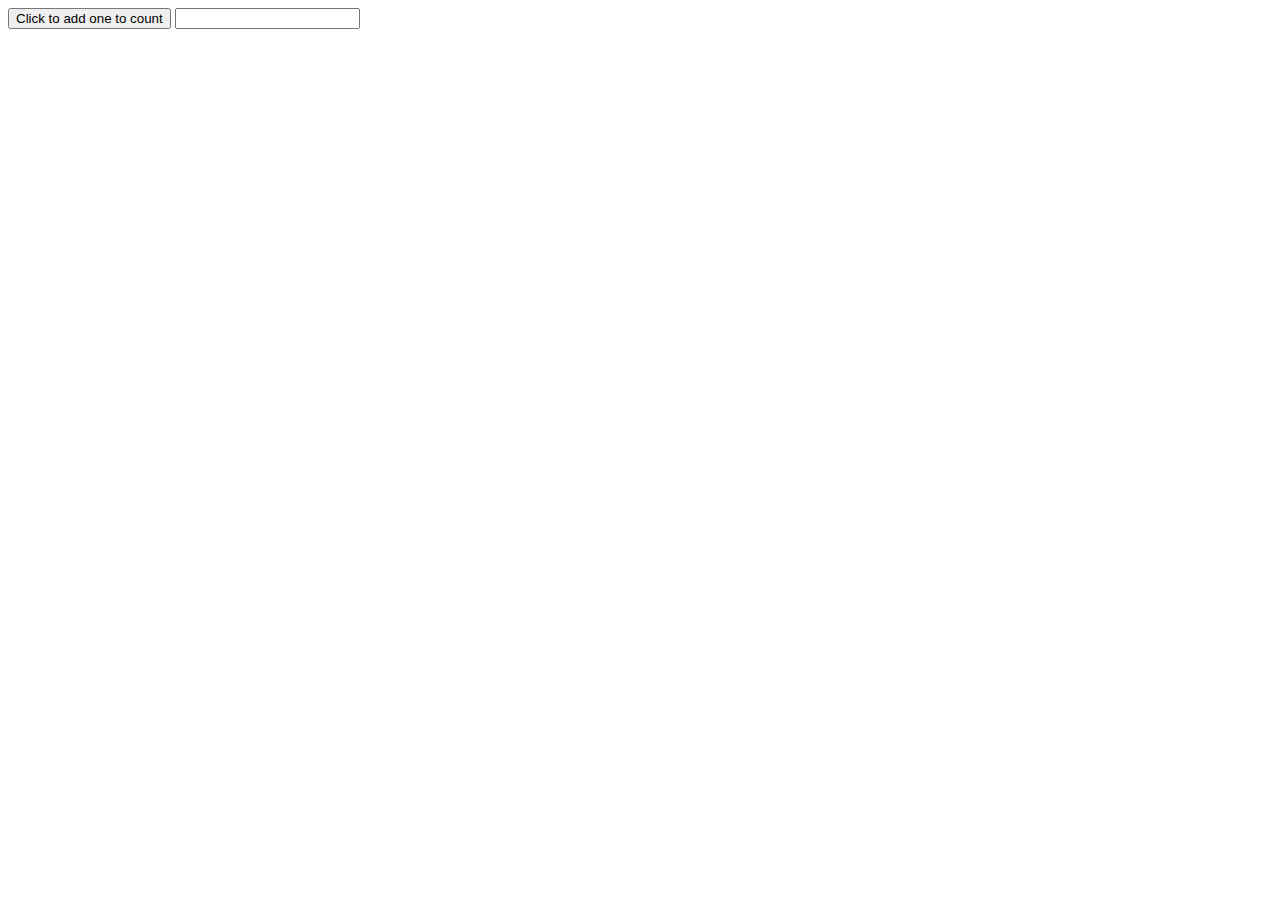
<file: 2016/M3/3 sass MIGHT NOT NEED/index.htm>
<!DOCTYPE html>
<html lang="en">
<head>
	<meta charset="UTF-8">
	<title>Document</title>
	<script src="js/jquery.min.js"></script>
</head>
<body>
	

	<button id="toggle" data-count="0"> Click to add one to count</button>
	<input id="counter"></input>
	
	<script>
		$("#toggle").click(function(){
			var toggle = $(this).data();
			toggle.count = toggle.count + 1;
			var counter = $("#counter").val(toggle.count);	
		});
	</script>
</body>
</html>
</file>
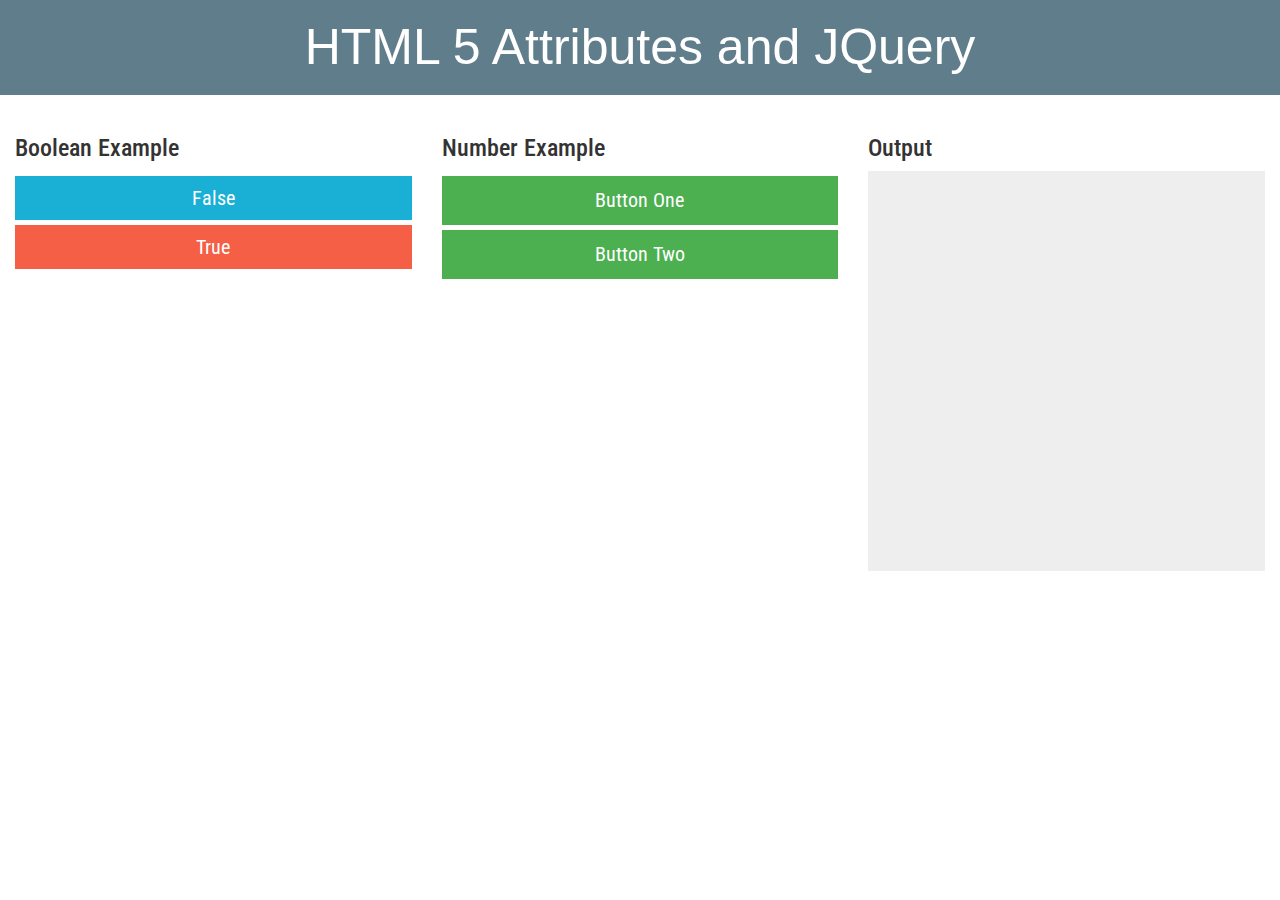
<file: 2016/M3/code/1 html5 data attributes/2_html_data_attributes_js.htm>
<!DOCTYPE html>
<html lang="en">
<head>
	<meta charset="UTF-8">
	<title>HTML Data Attributes</title>	
	<script src="js/jquery.min.js"></script>	
	<link href='https://fonts.googleapis.com/css?family=Roboto+Condensed:400,700' rel='stylesheet' type='text/css'>
	<link rel="stylesheet" href="css/bootstrap.min.css">
	<script src="js/bootstrap.min.js"></script>
	<link rel="stylesheet" href="css/site.css">
	<link rel="stylesheet" href="css/site-js.css">
	<script src="js/html_data_attributes_scripts.js"></script>
	
	<style>
		a[data-loggedin="true"]{
			background-color: #f45f45;
		}		
		a[data-loggedin="false"]{
			background-color: #1aafd5;
		}
	</style>
</head>
<body>
	<h1>
		HTML 5 Attributes and JQuery
	</h1>

	<div class="container-fluid">
		<div class="row">
			<div class="col-lg-4 col-xs-6 col-sm-6 col-md-6">
				<h3>Boolean Example</h3>
				<a href="#" data-loggedin="false">False</a>
				<br>

				<a href="#" data-loggedin="true">True</a>
			</div>

			<div class="col-lg-4 col-xs-6 col-sm-6 col-md-6">
				<h3>Number Example</h3>
				<button data-count="0">Button One</button>
				<br>

				<button data-count="0">Button Two</button>
			</div>

			<div class="col-lg-4 col-xs-12 col-sm-12 col-md-12">
				<h3>Output</h3>
				<ul id="output-list">

				</ul>
			</div>
		</div>
	</div>
</body>
</html>
</file>
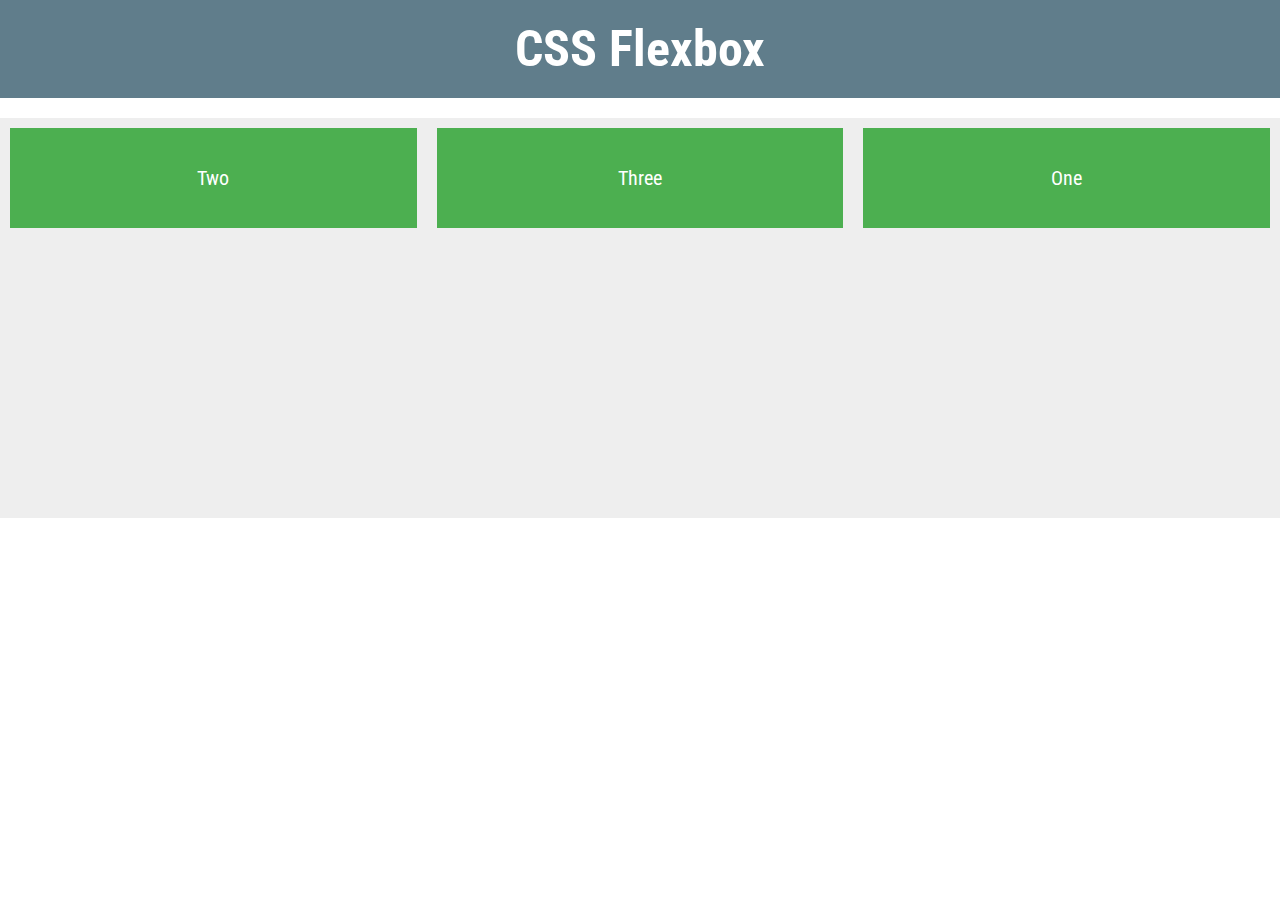
<file: 2016/M3/code/2 css flexbox/1flexbox.htm>
<!DOCTYPE html>
<html lang="en">
<head>
	<meta charset="UTF-8">
	<title>Flexbox Test</title>
	<link href='https://fonts.googleapis.com/css?family=Roboto+Condensed:400,700' rel='stylesheet' type='text/css'>
	<link rel="stylesheet" href="css/site.css">
</head>
<body>
	<h1>
		CSS Flexbox
	</h1>
	<div id="flex-container">
		<div class="item last">One</div>
		<div class="item first">Two</div>
		<div class="item">Three</div>
	</div>
</body>
</html>
</file>
<file: 2016/M3/code/1 html5 data attributes/css/site.css>
*{
	font-family: 'Roboto Condensed', sans-serif;
	margin: 0;
	padding: 0;
	box-sizing: border-box;
	outline: none !important;
}
a{
	display: inline-block;
	width: 20%;
	height: 200px;
	line-height: 200px;
	margin-right: 10px;
	text-align: center;	
	float: left;
	border: none;
	color: #fff;
	cursor: pointer;
	font-size: 20px;
	text-decoration: none;
}

h1{
	display: inline-block;
	width: 100%;
	background-color: #607D8B;
	color: #fff;
	font-size: 50px;
	padding: 20px 10px;
	margin-top: 0;
	margin-bottom: 20px;
	text-align: center;
}
</file>
<file: 2016/M3/code/1 html5 data attributes/css/site-js.css>
a{
	width: 100%;
	height: auto;
	line-height: normal;
	padding: 10px 20px;
	margin-top: 5px;
	text-decoration: none;
}

button{
	display: inline-block;
	border: none;
	padding: 10px 20px;
	background-color: #4CAF50;
	color: #fff;
	margin-top: 5px;
	font-size: 20px;
	width: 100%;
}
button:hover{background-color: #FF9800;}

#output-list{
	background-color: #eee;
	display: inline-block;
	width: 100%;
	min-height: 400px;
	max-height: 400px;
	overflow: auto;
}

#output-list li{
	display: inline-block;
	width: 100%;
	padding: 10px;
	font-size: 16px;
}
#output-list li:nth-child(even){
	background-color: rgba(0,0,0,0.1);
}
</file>
<file: 2016/M3/code/2 css flexbox/css/site.css>
*{
	font-family: 'Roboto Condensed', sans-serif;
	margin: 0;
	padding: 0;
	box-sizing: border-box;
	outline: none !important;
}

h1{
	display: inline-block;
	width: 100%;
	background-color: #607D8B;
	color: #fff;
	font-size: 50px;
	padding: 20px 10px;
	margin-top: 0;
	margin-bottom: 20px;
	text-align: center;
}


/* 	flex container
*************************/
#flex-container{
	display: flex;
	width: 100%;
	height: 400px;
	background-color: #eee;
	
	/*	you are able to change direction of items*/
	flex-direction: row; 

	/*  you are able to change item alignment*/
	/* column: vertical, row: horizontal*/
	justify-content: center;

	/* you need to remove the item height for this */
	/* allows item vertical alignment*/
	align-items: stretch;

	
}
#flex-container .item{
	width: 100px;
	height: 100px;
	line-height: 100px;
	background-color: #4CAF50;
	color: #fff;
	text-align: center;
	margin: 10px;
	font-size: 20px;
}

/* 	flex ordering demo
	0 index
*********************************/
.item.first{
	order: -1;
}
.item.last{
	order: 3;
}


/*	for perfect centering
*********************************/
/*
#flex-container .item:not(:last-child){
	display: none;
}
#flex-container .item{
	margin: auto;
	width: 100px;
	height: 100px;
}
*/


/*	define sizes
*********************************/

#flex-container .item{
	flex-grow: 1;
}
#flex-container .item.featured{
	flex-grow: 4;
}
</file>
